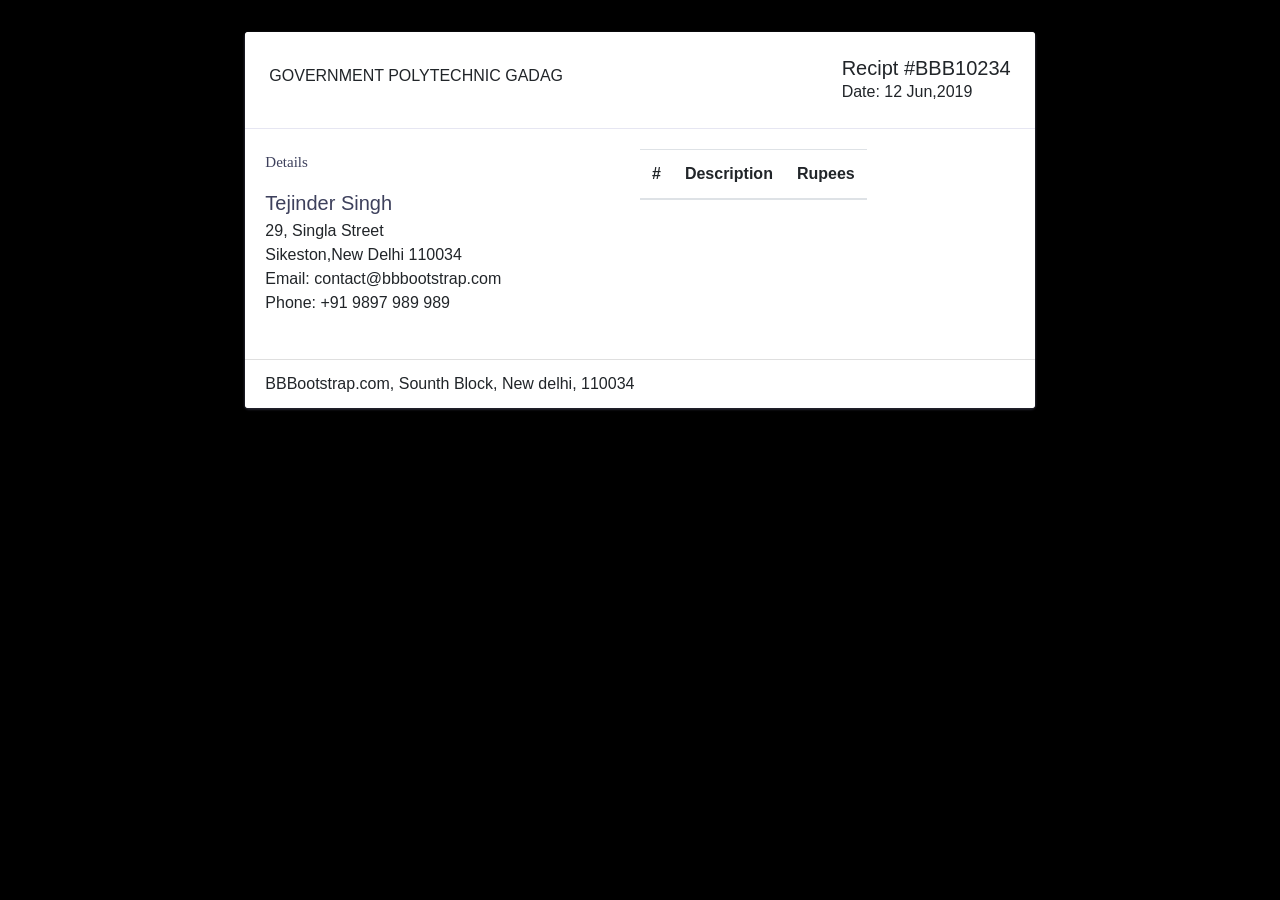
<file: Admin/fee-reciept.html>
<!DOCTYPE html>
<html lang="en">
<head>
    <meta charset="UTF-8">
    <meta http-equiv="X-UA-Compatible" content="IE=edge">
    <meta name="viewport" content="width=device-width, initial-scale=1.0">
    <title>Generate Recipt</title>
    <link rel="stylesheet" href="../Bootstrap/css/bootstrap.min.css">
</head>
<style>
    body{

        background-color: #000;
      }
      
      .padding{
      
        padding: 2rem !important;
      }
      
      .card {
          margin-bottom: 30px;
          border: none;
          -webkit-box-shadow: 0px 1px 2px 1px rgba(154, 154, 204, 0.22);
          -moz-box-shadow: 0px 1px 2px 1px rgba(154, 154, 204, 0.22);
          box-shadow: 0px 1px 2px 1px rgba(154, 154, 204, 0.22);
      }
      
      .card-header {
          background-color: #fff;
          border-bottom: 1px solid #e6e6f2;
      }
      
      h3 {
          font-size: 20px;
      }
      
      h5 {
          font-size: 15px;
          line-height: 26px;
          color: #3d405c;
          margin: 0px 0px 15px 0px;
          font-family: 'Circular Std Medium';
      }
      
      .text-dark {
          color: #3d405c !important;
      }
</style>
<body>
    <div class="offset-xl-2 col-xl-8 col-lg-12 col-md-12 col-sm-12 col-12 padding">
        <div class="card">
            <div class="card-header p-4">
            <a class="pt-2 d-inline-block text-uppercase" data-abc="true">government polytechnic gadag</a>
            <div class="float-right">
              <h3 class="mb-0">Recipt #BBB10234</h3>
              Date: 12 Jun,2019
            </div>
          </div>
          <div class="card-body">
            <div class="row mb-4">
              <div class="col-sm-6">
                <h5 class="mb-3">Details</h5>
                <h3 class="text-dark mb-1">Tejinder Singh</h3>
                <div>29, Singla Street</div>
                <div>Sikeston,New Delhi 110034</div>
                <div>Email: contact@bbbootstrap.com</div>
                <div>Phone: +91 9897 989 989</div>
              </div>
            <div class="table-responsive-sm">
              <table class="table table-striped">
                <thead>
                  <tr>
                    <th class="center">#</th>
                    <th>Description</th>
                    <th class="right">Rupees</th>
                    </tr>
                </thead>
                <tbody>
                  
                </tbody>
                </table>
              </div>
            </div>
          </div>
          <div class="card-footer bg-white">
            <p class="mb-0">BBBootstrap.com, Sounth Block, New delhi, 110034</p>
          </div>
        </div>
      </div>   
      <script src="../Bootstrap/js/bootstrap.bundle.min.js"></script>
      <script src="../Bootstrap/js/jquery.min.js"></script>
</body>
</html>
</file>
